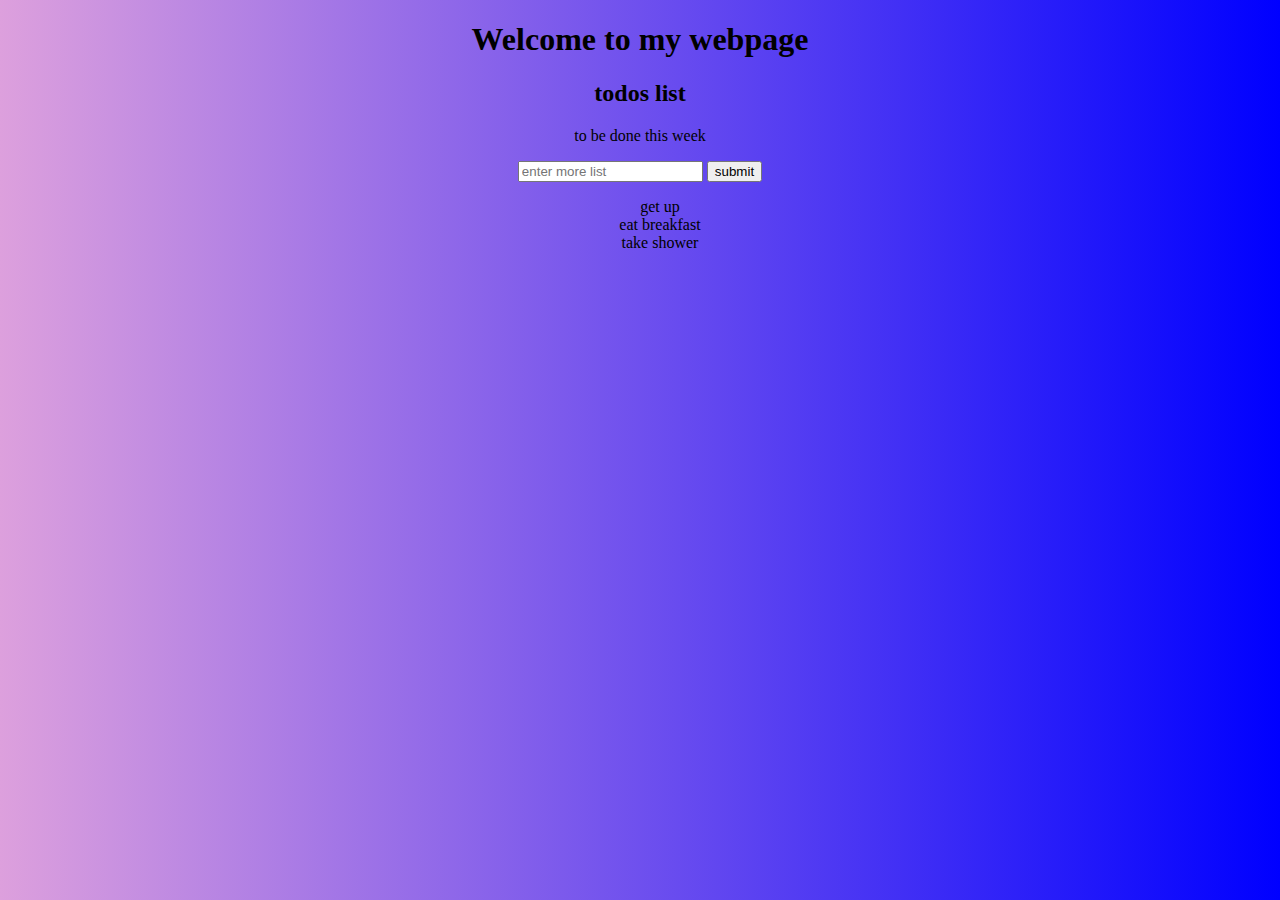
<file: index.html>
<!DOCTYPE html>
<html lang="en">
<head>
    <meta charset="UTF-8">
    <meta name="viewport" content="width=device-width, initial-scale=1.0">
    <meta http-equiv="X-UA-Compatible" content="ie=edge">
    <title>test javascript</title>

    <link rel="stylesheet" type="text/css" href="js.css">
</head>
<body id="gradient">
    <h1>Welcome to my webpage</h1>
    <h2>todos list</h2>
    <h3></h3>
    <p class="ok">to be done this week</p>

    
    <input id="userinput" type="text" placeholder="enter more list">
    <button id="button">submit</button>
    <ul>
        <li>get up</li>
        <li>eat breakfast</li>
        <li>take shower</li>
    </ul>
   

    <script type="text/javascript" src="js.js"></script>
</body>
</html>
</file>
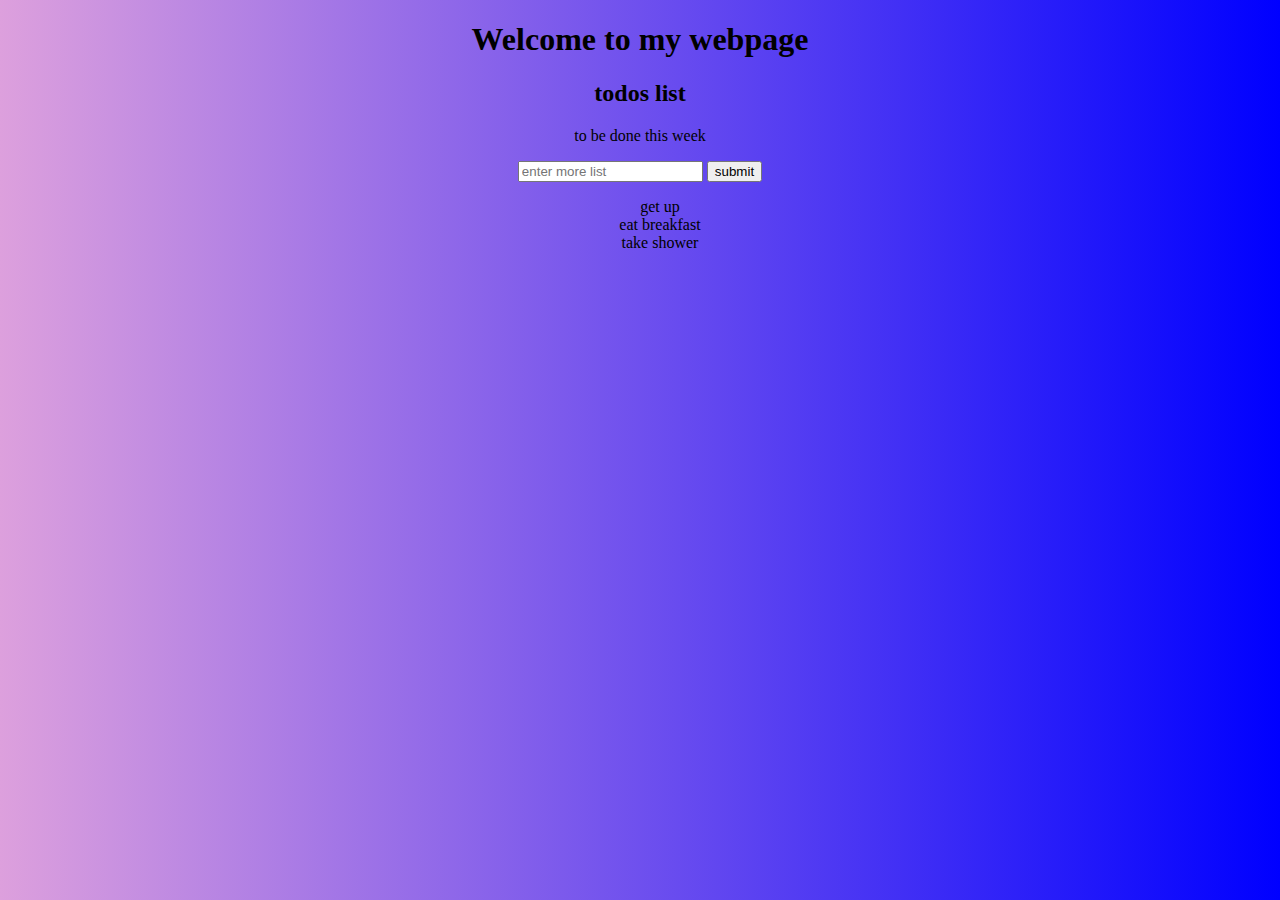
<file: js.html>
<!DOCTYPE html>
<html lang="en">
<head>
    <meta charset="UTF-8">
    <meta name="viewport" content="width=device-width, initial-scale=1.0">
    <meta http-equiv="X-UA-Compatible" content="ie=edge">
    <title>test javascript</title>

    <link rel="stylesheet" type="text/css" href="js.css">
</head>
<body id="gradient">
    <h1>Welcome to my webpage</h1>
    <h2>todos list</h2>
    <h3></h3>
    <p class="ok">to be done this week</p>

    
    <input id="userinput" type="text" placeholder="enter more list">
    <button id="button">submit</button>
    <ul>
        <li>get up</li>
        <li>eat breakfast</li>
        <li>take shower</li>
    </ul>
   

    <script type="text/javascript" src="js.js"></script>
</body>
</html>
</file>
<file: js.css>
body{
    background: linear-gradient(to right, plum,blue);
    text-align: center;
}

ul{
    text-align: center;
    list-style-type: none;
}

.title{
    font-size: 2.2em;
    font-family: fantasy;
    text-shadow: 2px 2px magenta;
}

.coolTitle {
    text-align: center;
    font-family: 'Oswald', Helvetica, sans-serif;
    font-size: 80px;
    transform: skewY(-10deg);
    letter-spacing: 4px;
    word-spacing: -8px;
    color: tomato;
    text-shadow: 
      -1px -1px 0 firebrick,
      -2px -2px 0 firebrick,
      -3px -3px 0 firebrick,
      -4px -4px 0 firebrick,
      -5px -5px 0 firebrick,
      -6px -6px 0 firebrick,
      -7px -7px 0 firebrick,
      -8px -8px 0 firebrick,
      -30px 20px 40px dimgrey
  }
</file>
